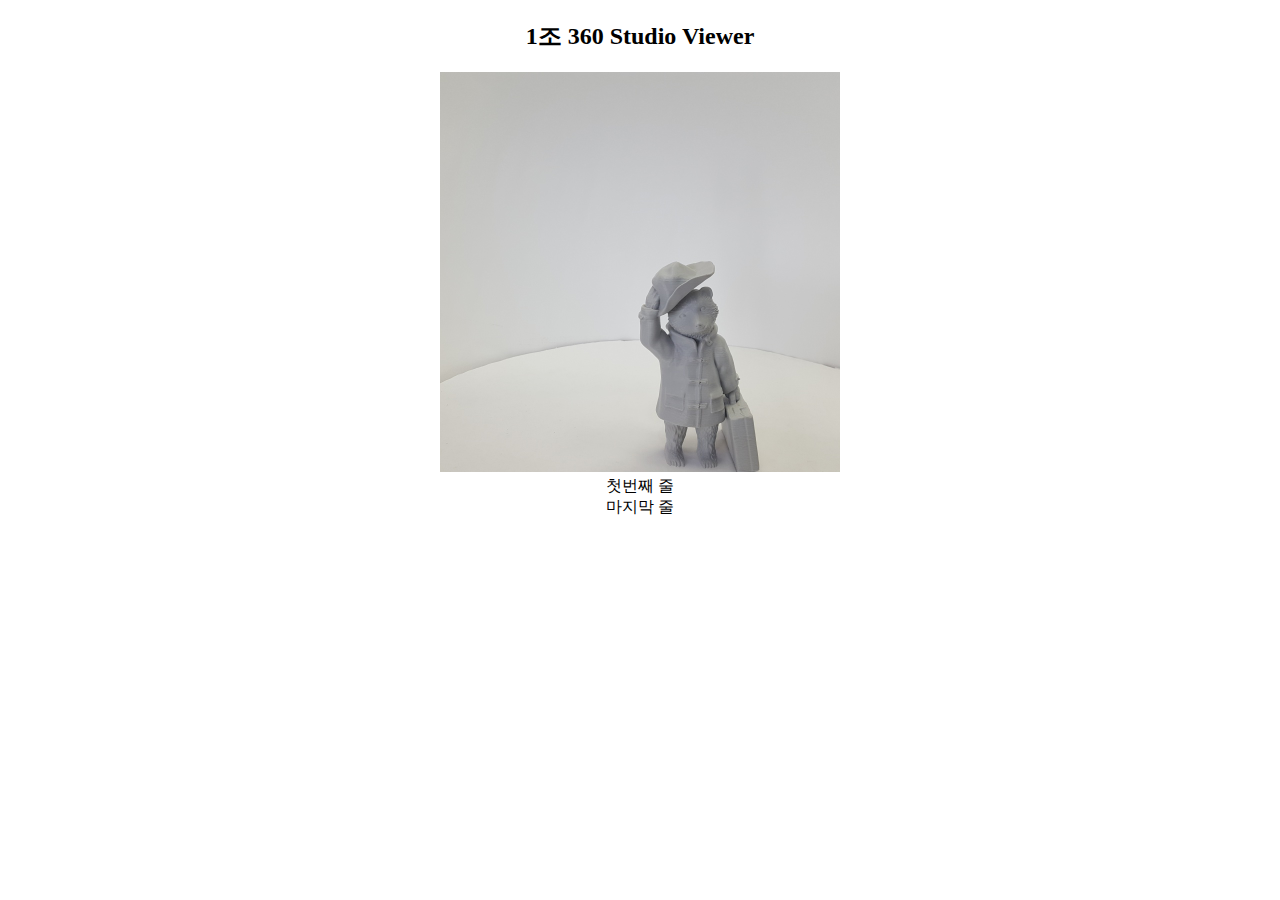
<file: 360-1/index.html>
﻿<!DOCTYPE html>
<html>
  <head>
    <title>360 스튜디오 뷰어</title>
    <meta charset='utf-8' content='text/html' http-equiv='Content-type' />

    <script src='http://code.jquery.com/jquery-1.9.1.min.js' type='text/javascript'></script>
    <script src='./jquery.reel.js' type='text/javascript'></script>
    <link href="./style.css" rel="stylesheet" type="text/css" />
  </head>
  <body>
    <div align="center" class="hover_div">
      <h2>1조 360 Studio Viewer</h2>

      <img src="bas.jpg"
        class="reel"
        id="image"
        data-images="bas/###.jpg"
        data-frames="36"
        data-frame="81"
        data-rows="4"
        data-row="2"
        data-speed="0">
      <div class="reel-annotation" align="center"
        id="first_row"
        data-start="1"
        data-end="20"
        data-x="10,15,20,25,30,35,40,45,50,55,60,65,70,75,80,85,90,95,100,105"
        data-y="10"
        data-for="image">
        첫번째 줄
      </div>
      <div class="reel-annotation" align="center"
        id="last_row"
        data-start="101"
        data-end="120"
        data-x="105,100,95,90,85,80,75,70,65,60,55,50,45,40,35,30,25,20,15,10"
        data-y="175"
        data-for="image">
        마지막 줄
      </div>
    </div>
    <script> $.reel.def.indicator = 2; </script>

  </body>
</html>
</file>
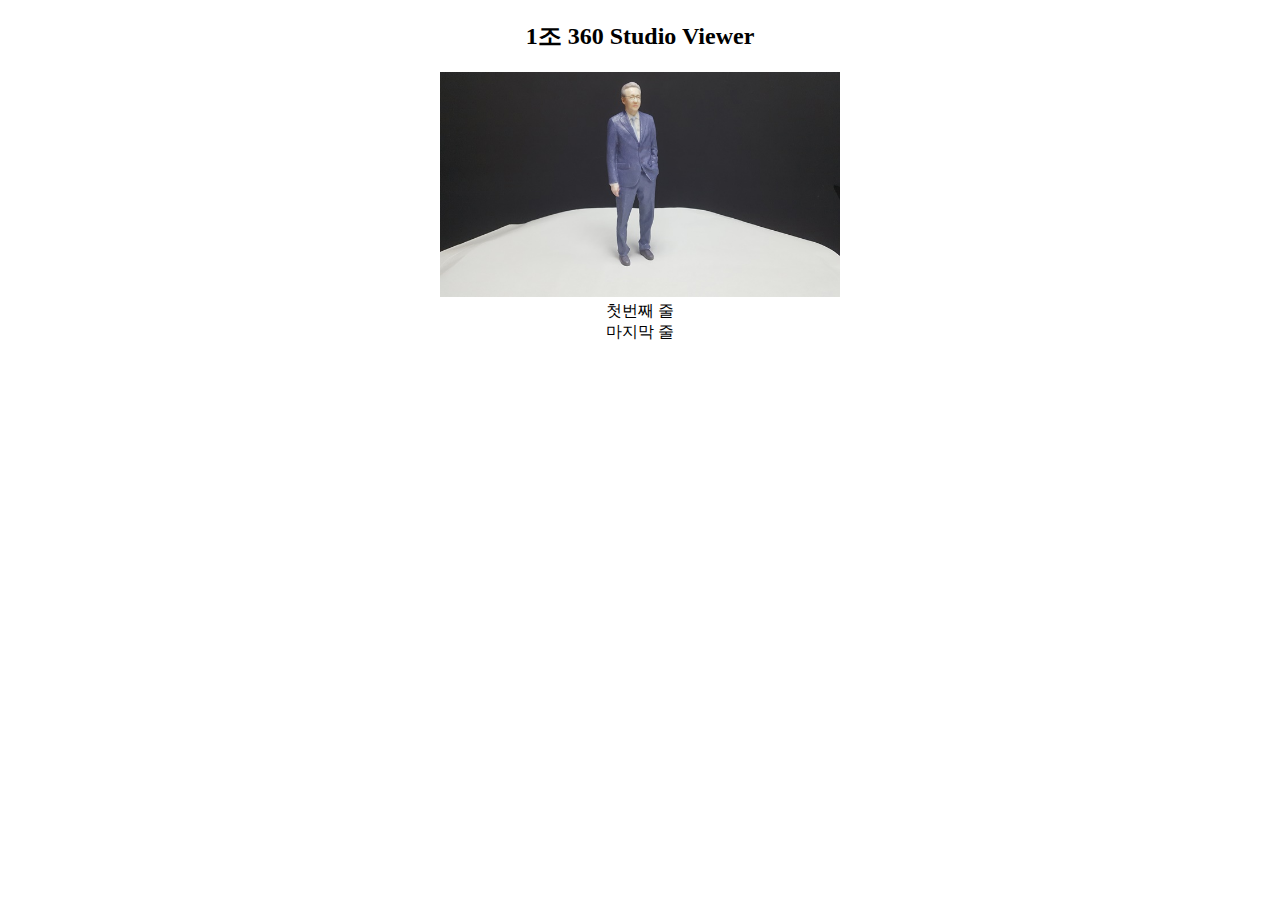
<file: 360-3/index.html>
﻿<!DOCTYPE html>
<html>
  <head>
    <title>360 스튜디오 뷰어</title>
    <meta charset='utf-8' content='text/html' http-equiv='Content-type' />

    <script src='http://code.jquery.com/jquery-1.9.1.min.js' type='text/javascript'></script>
    <script src='./jquery.reel.js' type='text/javascript'></script>
    <link href="./style.css" rel="stylesheet" type="text/css" />
  </head>
  <body>
    <div align="center" class="hover_div">
      <h2>1조 360 Studio Viewer</h2>

      <img src="bas.jpg"
        class="reel"
        id="image"
        data-images="bas/###.jpg"
        data-frames="36"
        data-frame="31"
        data-rows="2"
        data-row="1"
        data-speed="0">
      <div class="reel-annotation" align="center"
        id="first_row"
        data-start="1"
        data-end="20"
        data-x="10,15,20,25,30,35,40,45,50,55,60,65,70,75,80,85,90,95,100,105"
        data-y="10"
        data-for="image">
        첫번째 줄
      </div>
      <div class="reel-annotation" align="center"
        id="last_row"
        data-start="101"
        data-end="120"
        data-x="105,100,95,90,85,80,75,70,65,60,55,50,45,40,35,30,25,20,15,10"
        data-y="175"
        data-for="image">
        마지막 줄
      </div>
    </div>
    <script> $.reel.def.indicator = 2; </script>

  </body>
</html>
</file>
<file: 360-1/style.css>
.reel{
	max-width: 400px;
	width: 100%;
}
</file>
<file: 360-3/style.css>
.reel{
	max-width: 400px;
	width: 100%;
}
</file>
